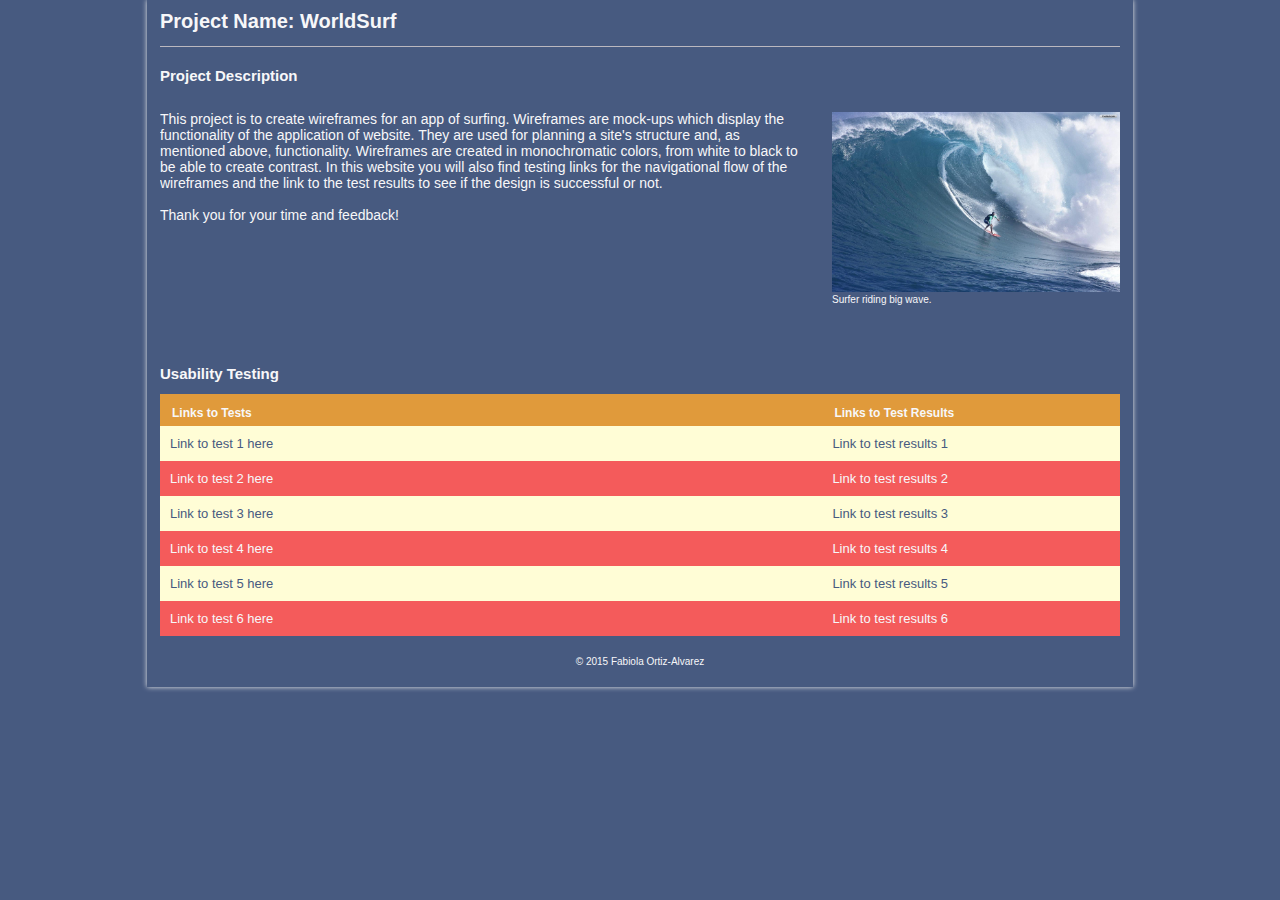
<file: WK1/Landing_Page/index.html>
<!DOCTYPE html>
<!--[if lt IE 7]>      <html class="no-js lt-ie9 lt-ie8 lt-ie7"> <![endif]-->
<!--[if IE 7]>         <html class="no-js lt-ie9 lt-ie8"> <![endif]-->
<!--[if IE 8]>         <html class="no-js lt-ie9"> <![endif]-->
<!--[if gt IE 8]><!--> 
<html class="no-js"> <!--<![endif]-->
<head>
    <meta charset="utf-8">
    <title>Project WorldSurf</title>
    <meta name="description" content="">
    <meta name="viewport" content="width=device-width">
    <link rel="stylesheet" href="css/main.css">
</head>
<body>

<div id="wrapper">
  <header>
     <h1>Project Name: WorldSurf</h1>
  </header>
  <section class="main">
    <h2 class="desc-title">Project Description</h2>
    <!-- Replace this text with your description of the project -->
    <p class="description">This project is to create wireframes for an app of surfing. Wireframes are mock-ups which display the functionality of the application of website. They are used for planning a site's structure and, as mentioned above, functionality. Wireframes are created in monochromatic colors, from white to black to be able to create contrast. In this website you will also find testing links for the navigational flow of the wireframes and the link to the test results to see if the design is successful or not.
    <br>
    <br>
    Thank you for your time and feedback!</p>
    <figure>
    <!--   add your image to the img folder 
      Replace the "img.jpg" with the name of your image  -->
      <img src="img/surf.jpg" alt="your picture description goes here"  />
      <figcaption>Surfer riding big wave.</figcaption>
    </figure>
  </section>
  <section class="sec">
    <h2>Usability Testing</h2>
    <table id="tests">
       <thead>
          <tr>
            <th>Links to Tests</th>
            <th>Links to Test Results</th> 
          </tr>
       </thead>
       <tbody>
          <tr class="odd">
             <td><a href="https://usabilityhub.com/do/452ef238b8ce/cb1c">Link to test 1 here</a></td>
             <td><a href="https://usabilityhub.com/tests/452ef238b8ce/results/ae5e0018ef99">Link to test results 1</a></td>
          </tr>
          <tr>
             <td><a href="https://usabilityhub.com/do/a3bf41262c80/150a">Link to test 2 here</a></td>
             <td><a href="https://usabilityhub.com/tests/a3bf41262c80/results/795488be504d">Link to test results 2</a></td>
          </tr>
          <tr class="odd">
             <td><a href="https://usabilityhub.com/do/f578dded7850/94af">Link to test 3 here</a></td>
             <td><a href="https://usabilityhub.com/tests/f578dded7850/results/88393b8b3e53">Link to test results 3</a></td>
          </tr>
          <tr>
             <td><a href="https://usabilityhub.com/do/ddad5e7be28d/23ab">Link to test 4 here</a></td>
             <td><a href="https://usabilityhub.com/tests/ddad5e7be28d/results/a93e0c0e98ff">Link to test results 4</a></td>
          </tr>
          <tr class="odd">
             <td><a href="https://usabilityhub.com/do/d06af56ec575/6106">Link to test 5 here</a></td>
             <td><a href="https://usabilityhub.com/tests/d06af56ec575/results/ced0d79fe469">Link to test results 5</a></td>
          </tr>
          <!-- start link -->
          <tr>
             <td><a href="#">Link to test 6 here</a></td>
             <td><a href="#">Link to test results 6</a></td>
          </tr>
          <!-- end link -->
          <!-- to add a new link copy from start link to end link and paste here-->
       </tbody>
    </table>
  </section>
  
  <footer> &copy; 2015 Fabiola Ortiz-Alvarez</footer>
  </div> <!-- #wrapper div ends here-->
</body>
</html>
</file>
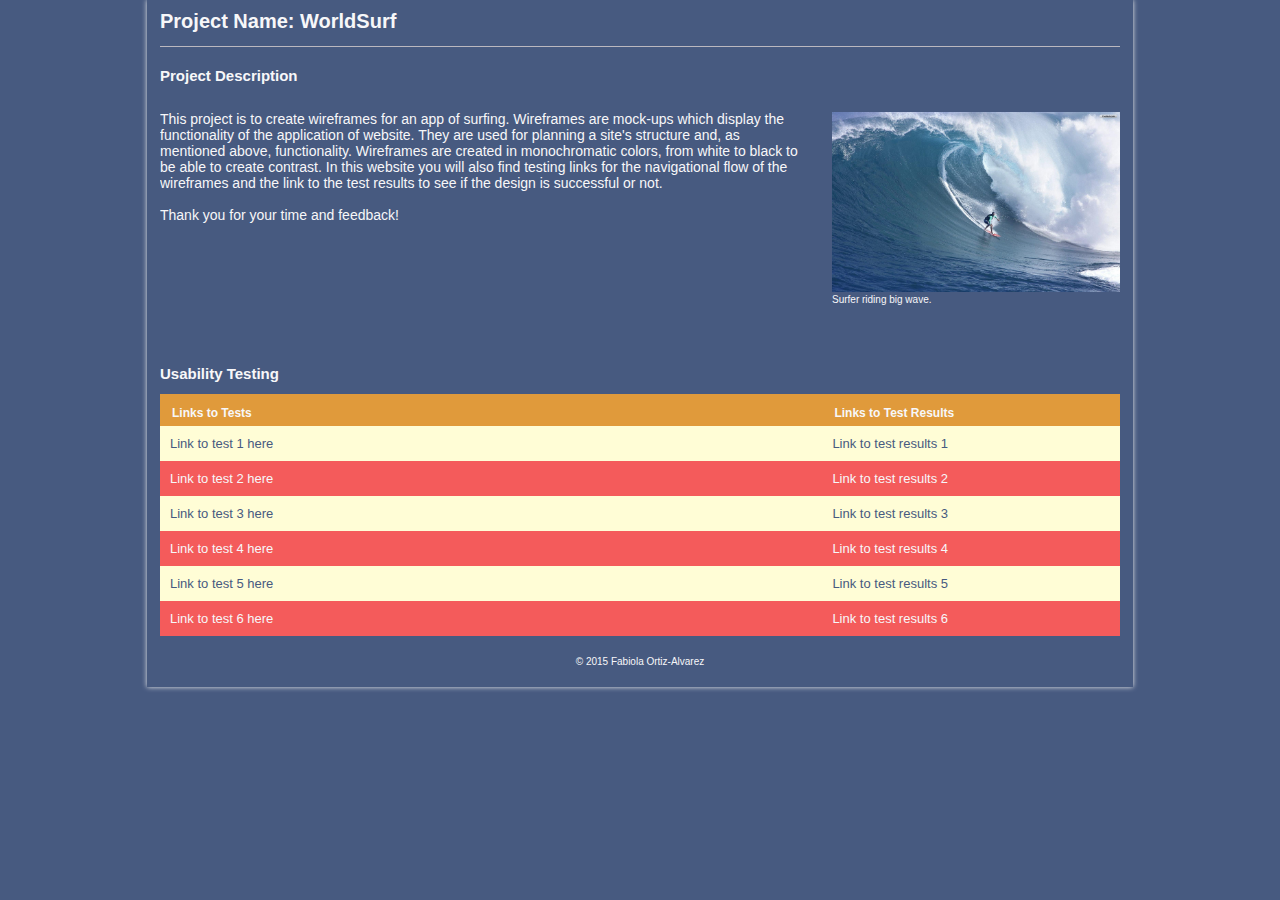
<file: WK1/WiU Landing Page/index.html>
<!DOCTYPE html>
<!--[if lt IE 7]>      <html class="no-js lt-ie9 lt-ie8 lt-ie7"> <![endif]-->
<!--[if IE 7]>         <html class="no-js lt-ie9 lt-ie8"> <![endif]-->
<!--[if IE 8]>         <html class="no-js lt-ie9"> <![endif]-->
<!--[if gt IE 8]><!--> 
<html class="no-js"> <!--<![endif]-->
<head>
    <meta charset="utf-8">
    <title>Project WorldSurf</title>
    <meta name="description" content="">
    <meta name="viewport" content="width=device-width">
    <link rel="stylesheet" href="css/main.css">
</head>
<body>

<div id="wrapper">
  <header>
     <h1>Project Name: WorldSurf</h1>
  </header>
  <section class="main">
    <h2 class="desc-title">Project Description</h2>
    <!-- Replace this text with your description of the project -->
    <p class="description">This project is to create wireframes for an app of surfing. Wireframes are mock-ups which display the functionality of the application of website. They are used for planning a site's structure and, as mentioned above, functionality. Wireframes are created in monochromatic colors, from white to black to be able to create contrast. In this website you will also find testing links for the navigational flow of the wireframes and the link to the test results to see if the design is successful or not.
    <br>
    <br>
    Thank you for your time and feedback!</p>
    <figure>
    <!--   add your image to the img folder 
      Replace the "img.jpg" with the name of your image  -->
      <img src="img/surf.jpg" alt="your picture description goes here"  />
      <figcaption>Surfer riding big wave.</figcaption>
    </figure>
  </section>
  <section class="sec">
    <h2>Usability Testing</h2>
    <table id="tests">
       <thead>
          <tr>
            <th>Links to Tests</th>
            <th>Links to Test Results</th> 
          </tr>
       </thead>
       <tbody>
          <tr class="odd">
             <td><a href="#">Link to test 1 here</a></td>
             <td><a href="">Link to test results 1</a></td>
          </tr>
          <tr>
             <td><a href="#">Link to test 2 here</a></td>
             <td><a href="">Link to test results 2</a></td>
          </tr>
          <tr class="odd">
             <td><a href="#">Link to test 3 here</a></td>
             <td><a href="">Link to test results 3</a></td>
          </tr>
          <tr>
             <td><a href="#">Link to test 4 here</a></td>
             <td><a href="#">Link to test results 4</a></td>
          </tr>
          <tr class="odd">
             <td><a href="#">Link to test 5 here</a></td>
             <td><a href="#">Link to test results 5</a></td>
          </tr>
          <!-- start link -->
          <tr>
             <td><a href="#">Link to test 6 here</a></td>
             <td><a href="#">Link to test results 6</a></td>
          </tr>
          <!-- end link -->
          <!-- to add a new link copy from start link to end link and paste here-->
       </tbody>
    </table>
  </section>
  
  <footer> &copy; 2015 Fabiola Ortiz-Alvarez</footer>
  </div> <!-- #wrapper div ends here-->
</body>
</html>
</file>
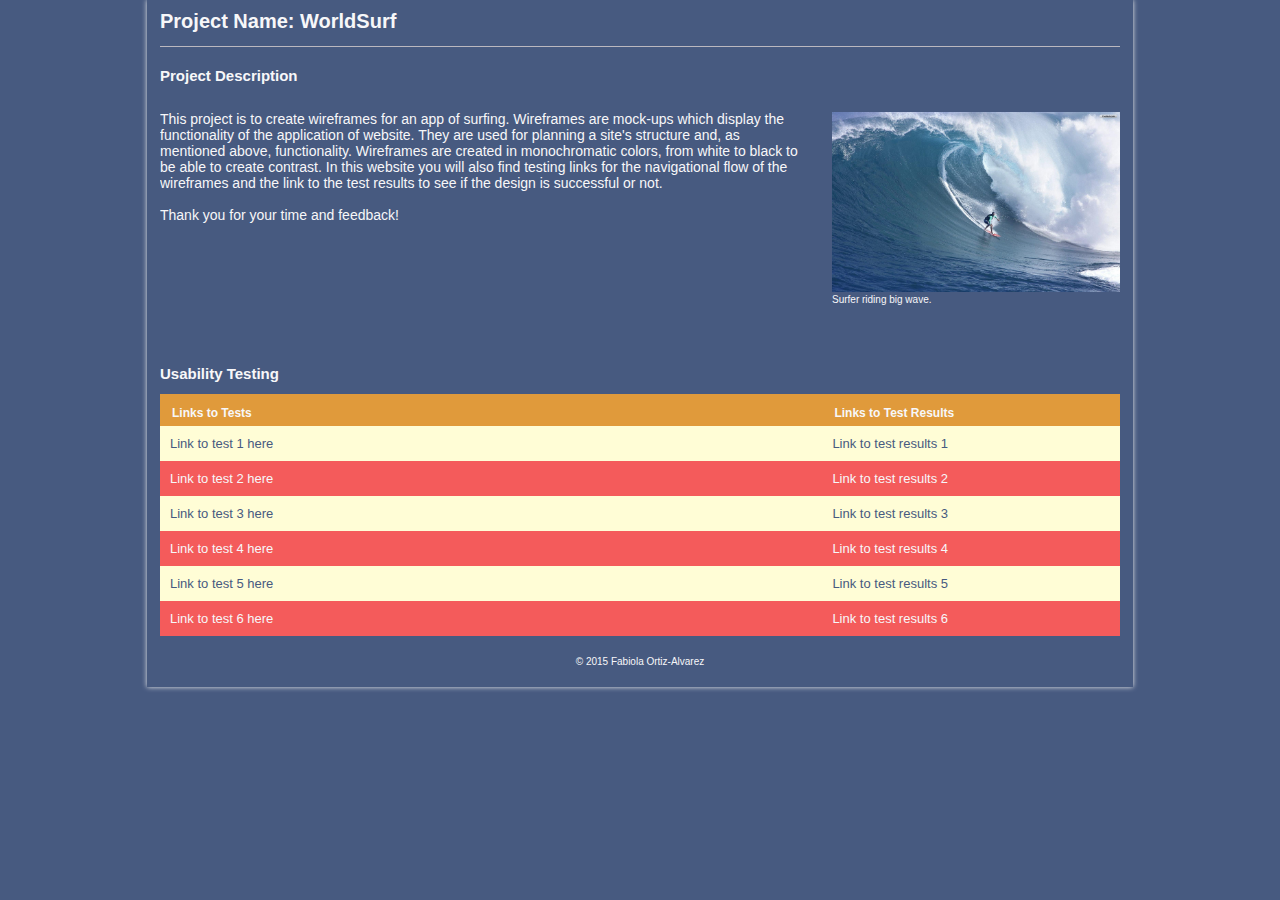
<file: WK1/WiU1508_Ortiz-Alvarez_Fabiola/WiU Landing Page/index.html>
<!DOCTYPE html>
<!--[if lt IE 7]>      <html class="no-js lt-ie9 lt-ie8 lt-ie7"> <![endif]-->
<!--[if IE 7]>         <html class="no-js lt-ie9 lt-ie8"> <![endif]-->
<!--[if IE 8]>         <html class="no-js lt-ie9"> <![endif]-->
<!--[if gt IE 8]><!--> 
<html class="no-js"> <!--<![endif]-->
<head>
    <meta charset="utf-8">
    <title>Project WorldSurf</title>
    <meta name="description" content="">
    <meta name="viewport" content="width=device-width">
    <link rel="stylesheet" href="css/main.css">
</head>
<body>

<div id="wrapper">
  <header>
     <h1>Project Name: WorldSurf</h1>
  </header>
  <section class="main">
    <h2 class="desc-title">Project Description</h2>
    <!-- Replace this text with your description of the project -->
    <p class="description">This project is to create wireframes for an app of surfing. Wireframes are mock-ups which display the functionality of the application of website. They are used for planning a site's structure and, as mentioned above, functionality. Wireframes are created in monochromatic colors, from white to black to be able to create contrast. In this website you will also find testing links for the navigational flow of the wireframes and the link to the test results to see if the design is successful or not.
    <br>
    <br>
    Thank you for your time and feedback!</p>
    <figure>
    <!--   add your image to the img folder 
      Replace the "img.jpg" with the name of your image  -->
      <img src="img/surf.jpg" alt="your picture description goes here"  />
      <figcaption>Surfer riding big wave.</figcaption>
    </figure>
  </section>
  <section class="sec">
    <h2>Usability Testing</h2>
    <table id="tests">
       <thead>
          <tr>
            <th>Links to Tests</th>
            <th>Links to Test Results</th> 
          </tr>
       </thead>
       <tbody>
          <tr class="odd">
             <td><a href="https://usabilityhub.com/do/452ef238b8ce/cb1c">Link to test 1 here</a></td>
             <td><a href="https://usabilityhub.com/tests/452ef238b8ce/results/ae5e0018ef99">Link to test results 1</a></td>
          </tr>
          <tr>
             <td><a href="#">Link to test 2 here</a></td>
             <td><a href="">Link to test results 2</a></td>
          </tr>
          <tr class="odd">
             <td><a href="#">Link to test 3 here</a></td>
             <td><a href="">Link to test results 3</a></td>
          </tr>
          <tr>
             <td><a href="#">Link to test 4 here</a></td>
             <td><a href="#">Link to test results 4</a></td>
          </tr>
          <tr class="odd">
             <td><a href="#">Link to test 5 here</a></td>
             <td><a href="#">Link to test results 5</a></td>
          </tr>
          <!-- start link -->
          <tr>
             <td><a href="#">Link to test 6 here</a></td>
             <td><a href="#">Link to test results 6</a></td>
          </tr>
          <!-- end link -->
          <!-- to add a new link copy from start link to end link and paste here-->
       </tbody>
    </table>
  </section>
  
  <footer> &copy; 2015 Fabiola Ortiz-Alvarez</footer>
  </div> <!-- #wrapper div ends here-->
</body>
</html>
</file>
<file: WK1/Landing_Page/css/main.css>
/*-------------------------------------------  general -------------------------------------------------------*/
body{
	font-size: 62.5%;
	font-family: helvetica, arial, sans-serif;
	color:#f7f7f9; /*changes color of the whole text*/
	margin-top: 0;
	background: #475a80;
}
#wrapper{
	width:960px;
	margin: 0 auto;
	padding-left: 1%;
	padding-right: 1%;
	-webkit-box-shadow: 0px 0px 5px #ececec;
	-moz-box-shadow:    0px 0px 5px #ececec;
	box-shadow:         0px 0px 5px #ececec;

}
/*-------------------------------------------  header -------------------------------------------------------*/

header{
	border-bottom: 1px solid #bbb8bf; /*changes color of border under project name*/
}
h1{
	margin-top: 0;
	padding-top: 10px;
}
h2{
	margin-top: 20px;
}
/*-------------------------------------------  table -------------------------------------------------------*/
table{
	background: #f45b5b;  /*changes color of the background of the table*/
	border-collapse: collapse;
	width: 100%;
}
tr{
	display: table-row;
	border-color: inherit;
}
.odd{
	background: #fffdd6; /*changes color of the stripes table*/
}
th{
	text-align: left;
	padding: 1em 1em .5em;
	font-weight: bold;
	font-size: 120%;
	color: #f7f7f9;  /*changes color of table hd text*/
	background: #E09A3B; /*changes color of table hd background*/
}
th:first-child{
	/*border-right: 1px solid #6a7680;*/
}
td{
	padding: 1em 1em;
	width: 69%;
}
td:first-child{
	/*border-right: 1px solid #6a7680;*/
}
/*-------------------------------------------  top section-------------------------------------------------------*/
.main{

	overflow: auto;
	/*border-bottom: 1px solid #bbb8bf;*/
}
.main p{
	width: 67.5%;
	float: left;
	font-size: 1.4em;
	color: #f7f7f9;

}
.main figure{
	float: right;
	margin: 15px 0 20px 0;
	width: 30%;

}
figure img{
	width: 100%;
}
.sec{
	clear: both;
	margin-top: 40px;
}

/*-------------------------------------------  links -------------------------------------------------------*/
a{
	text-decoration: none;
	font-size: 1.3em;
	color: #f7f7f9;  /*changes color of the links*/
}
.odd a{
	color: #475a80;
}
a:hover{
	text-decoration: underline;
}
/*-------------------------------------------  footer-------------------------------------------------------*/
footer{
	margin-top: 20px;
	margin-bottom: 20px;
	padding-bottom: 20px;
	text-align: center;
	width: 100%;
}
/* ------------------------------------------- Media Queries -------------------------------------------------------*/


	/* Smaller than standard 960 (devices and browsers) */
	@media only screen and (max-width: 959px) {
		#wrapper{
			width:98%;
		}	
	}
	/* Tablet Portrait size to standard 960 (devices and browsers) */
	@media only screen and (min-width: 768px) and (max-width: 959px) {

		#wrapper{
			width:98%;

		}
		.main figure{
			width: 35%;
		}
		.main figure img{
			width: 100%;	
		}
		.main p{
			width: 60%;	
		}
		td{
			width: 50%;
		}
	}

	/* All Mobile Sizes (devices and browser) */
	@media only screen and (max-width: 767px) {
		#wrapper{
			width: 95%;
	
		}
		.main, header, h2{
			padding-left: 1%;
			padding-right: 1%;
		}
		.main figure{
			width: 100%;
			float: right;
		}
		.main p{
			width: 98%;
		}
		.main figure img{
			width: 100%;
		}
		td{
			width: 50%;
		}
	}

	/* Mobile Landscape Size to Tablet Portrait (devices and browsers) */
	@media only screen and (min-width: 480px) and (max-width: 767px) {
		#wrapper{
			width: 98%;
			min-width: 480px;
			max-width: 767px;
		}
		.main p{
			width: 100%;
		}
		td{

			width: 50%;
		}
	}
	/* Mobile Portrait Size to Mobile Landscape Size (devices and browsers) */
	@media only screen and (max-width: 479px) {
		#wrapper{
			width: 96%;
		}
		figure {
			display: none;
		}
		figcaption{
			display: none;
		}
		.sec{
			margin-top: 10px;
		}
		tr{
			height: 44px;
			line-height: 44px;
		}
		td{
			width: 50%;
			
		}
	}
</file>
<file: WK1/WiU Landing Page/css/main.css>
/*-------------------------------------------  general -------------------------------------------------------*/
body{
	font-size: 62.5%;
	font-family: helvetica, arial, sans-serif;
	color:#f7f7f9; /*changes color of the whole text*/
	margin-top: 0;
	background: #475a80;
}
#wrapper{
	width:960px;
	margin: 0 auto;
	padding-left: 1%;
	padding-right: 1%;
	-webkit-box-shadow: 0px 0px 5px #ececec;
	-moz-box-shadow:    0px 0px 5px #ececec;
	box-shadow:         0px 0px 5px #ececec;

}
/*-------------------------------------------  header -------------------------------------------------------*/

header{
	border-bottom: 1px solid #bbb8bf; /*changes color of border under project name*/
}
h1{
	margin-top: 0;
	padding-top: 10px;
}
h2{
	margin-top: 20px;
}
/*-------------------------------------------  table -------------------------------------------------------*/
table{
	background: #f45b5b;  /*changes color of the background of the table*/
	border-collapse: collapse;
	width: 100%;
}
tr{
	display: table-row;
	border-color: inherit;
}
.odd{
	background: #fffdd6; /*changes color of the stripes table*/
}
th{
	text-align: left;
	padding: 1em 1em .5em;
	font-weight: bold;
	font-size: 120%;
	color: #f7f7f9;  /*changes color of table hd text*/
	background: #E09A3B; /*changes color of table hd background*/
}
th:first-child{
	/*border-right: 1px solid #6a7680;*/
}
td{
	padding: 1em 1em;
	width: 69%;
}
td:first-child{
	/*border-right: 1px solid #6a7680;*/
}
/*-------------------------------------------  top section-------------------------------------------------------*/
.main{

	overflow: auto;
	/*border-bottom: 1px solid #bbb8bf;*/
}
.main p{
	width: 67.5%;
	float: left;
	font-size: 1.4em;
	color: #f7f7f9;

}
.main figure{
	float: right;
	margin: 15px 0 20px 0;
	width: 30%;

}
figure img{
	width: 100%;
}
.sec{
	clear: both;
	margin-top: 40px;
}

/*-------------------------------------------  links -------------------------------------------------------*/
a{
	text-decoration: none;
	font-size: 1.3em;
	color: #f7f7f9;  /*changes color of the links*/
}
.odd a{
	color: #475a80;
}
a:hover{
	text-decoration: underline;
}
/*-------------------------------------------  footer-------------------------------------------------------*/
footer{
	margin-top: 20px;
	margin-bottom: 20px;
	padding-bottom: 20px;
	text-align: center;
	width: 100%;
}
/* ------------------------------------------- Media Queries -------------------------------------------------------*/


	/* Smaller than standard 960 (devices and browsers) */
	@media only screen and (max-width: 959px) {
		#wrapper{
			width:98%;
		}	
	}
	/* Tablet Portrait size to standard 960 (devices and browsers) */
	@media only screen and (min-width: 768px) and (max-width: 959px) {

		#wrapper{
			width:98%;

		}
		.main figure{
			width: 35%;
		}
		.main figure img{
			width: 100%;	
		}
		.main p{
			width: 60%;	
		}
		td{
			width: 50%;
		}
	}

	/* All Mobile Sizes (devices and browser) */
	@media only screen and (max-width: 767px) {
		#wrapper{
			width: 95%;
	
		}
		.main, header, h2{
			padding-left: 1%;
			padding-right: 1%;
		}
		.main figure{
			width: 100%;
			float: right;
		}
		.main p{
			width: 98%;
		}
		.main figure img{
			width: 100%;
		}
		td{
			width: 50%;
		}
	}

	/* Mobile Landscape Size to Tablet Portrait (devices and browsers) */
	@media only screen and (min-width: 480px) and (max-width: 767px) {
		#wrapper{
			width: 98%;
			min-width: 480px;
			max-width: 767px;
		}
		.main p{
			width: 100%;
		}
		td{

			width: 50%;
		}
	}
	/* Mobile Portrait Size to Mobile Landscape Size (devices and browsers) */
	@media only screen and (max-width: 479px) {
		#wrapper{
			width: 96%;
		}
		figure {
			display: none;
		}
		figcaption{
			display: none;
		}
		.sec{
			margin-top: 10px;
		}
		tr{
			height: 44px;
			line-height: 44px;
		}
		td{
			width: 50%;
			
		}
	}
</file>
<file: WK1/WiU1508_Ortiz-Alvarez_Fabiola/WiU Landing Page/css/main.css>
/*-------------------------------------------  general -------------------------------------------------------*/
body{
	font-size: 62.5%;
	font-family: helvetica, arial, sans-serif;
	color:#f7f7f9; /*changes color of the whole text*/
	margin-top: 0;
	background: #475a80;
}
#wrapper{
	width:960px;
	margin: 0 auto;
	padding-left: 1%;
	padding-right: 1%;
	-webkit-box-shadow: 0px 0px 5px #ececec;
	-moz-box-shadow:    0px 0px 5px #ececec;
	box-shadow:         0px 0px 5px #ececec;

}
/*-------------------------------------------  header -------------------------------------------------------*/

header{
	border-bottom: 1px solid #bbb8bf; /*changes color of border under project name*/
}
h1{
	margin-top: 0;
	padding-top: 10px;
}
h2{
	margin-top: 20px;
}
/*-------------------------------------------  table -------------------------------------------------------*/
table{
	background: #f45b5b;  /*changes color of the background of the table*/
	border-collapse: collapse;
	width: 100%;
}
tr{
	display: table-row;
	border-color: inherit;
}
.odd{
	background: #fffdd6; /*changes color of the stripes table*/
}
th{
	text-align: left;
	padding: 1em 1em .5em;
	font-weight: bold;
	font-size: 120%;
	color: #f7f7f9;  /*changes color of table hd text*/
	background: #E09A3B; /*changes color of table hd background*/
}
th:first-child{
	/*border-right: 1px solid #6a7680;*/
}
td{
	padding: 1em 1em;
	width: 69%;
}
td:first-child{
	/*border-right: 1px solid #6a7680;*/
}
/*-------------------------------------------  top section-------------------------------------------------------*/
.main{

	overflow: auto;
	/*border-bottom: 1px solid #bbb8bf;*/
}
.main p{
	width: 67.5%;
	float: left;
	font-size: 1.4em;
	color: #f7f7f9;

}
.main figure{
	float: right;
	margin: 15px 0 20px 0;
	width: 30%;

}
figure img{
	width: 100%;
}
.sec{
	clear: both;
	margin-top: 40px;
}

/*-------------------------------------------  links -------------------------------------------------------*/
a{
	text-decoration: none;
	font-size: 1.3em;
	color: #f7f7f9;  /*changes color of the links*/
}
.odd a{
	color: #475a80;
}
a:hover{
	text-decoration: underline;
}
/*-------------------------------------------  footer-------------------------------------------------------*/
footer{
	margin-top: 20px;
	margin-bottom: 20px;
	padding-bottom: 20px;
	text-align: center;
	width: 100%;
}
/* ------------------------------------------- Media Queries -------------------------------------------------------*/


	/* Smaller than standard 960 (devices and browsers) */
	@media only screen and (max-width: 959px) {
		#wrapper{
			width:98%;
		}	
	}
	/* Tablet Portrait size to standard 960 (devices and browsers) */
	@media only screen and (min-width: 768px) and (max-width: 959px) {

		#wrapper{
			width:98%;

		}
		.main figure{
			width: 35%;
		}
		.main figure img{
			width: 100%;	
		}
		.main p{
			width: 60%;	
		}
		td{
			width: 50%;
		}
	}

	/* All Mobile Sizes (devices and browser) */
	@media only screen and (max-width: 767px) {
		#wrapper{
			width: 95%;
	
		}
		.main, header, h2{
			padding-left: 1%;
			padding-right: 1%;
		}
		.main figure{
			width: 100%;
			float: right;
		}
		.main p{
			width: 98%;
		}
		.main figure img{
			width: 100%;
		}
		td{
			width: 50%;
		}
	}

	/* Mobile Landscape Size to Tablet Portrait (devices and browsers) */
	@media only screen and (min-width: 480px) and (max-width: 767px) {
		#wrapper{
			width: 98%;
			min-width: 480px;
			max-width: 767px;
		}
		.main p{
			width: 100%;
		}
		td{

			width: 50%;
		}
	}
	/* Mobile Portrait Size to Mobile Landscape Size (devices and browsers) */
	@media only screen and (max-width: 479px) {
		#wrapper{
			width: 96%;
		}
		figure {
			display: none;
		}
		figcaption{
			display: none;
		}
		.sec{
			margin-top: 10px;
		}
		tr{
			height: 44px;
			line-height: 44px;
		}
		td{
			width: 50%;
			
		}
	}
</file>
